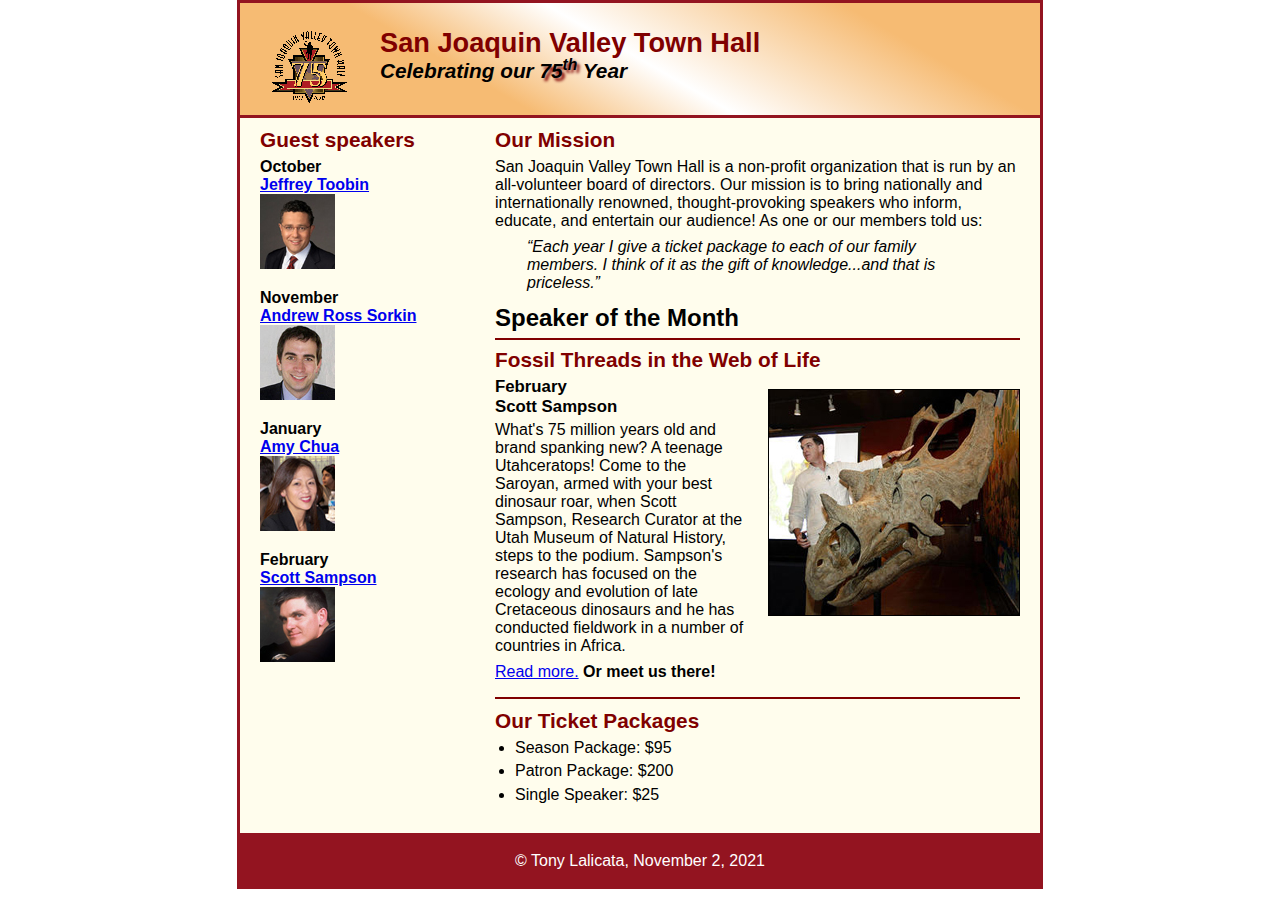
<file: index.html>
<!DOCTYPE html>
<html lang="en">

<head>
	<meta charset="utf-8">
	<title>San Joaquin Valley Town Hall</title>
	<link rel="shortcut icon" href="images/favicon.ico">
	<link rel="stylesheet" href="styles/normalize.css">
	<link rel="stylesheet" href="styles/main.css">
</head>

<body>
	<header>
		<img src="images/town_hall_logo.gif" alt="Town Hall" height="80">
		<h2>San Joaquin Valley Town Hall</h2>
		<h3>Celebrating our <span class="shadow">75<sup>th</sup></span> Year</h3>
	</header>
	<main>
		<section>
			<h2>Our Mission</h2>
			<p>San Joaquin Valley Town Hall is a non-profit organization that is run by an all-volunteer board of directors.
			Our mission is to bring nationally and internationally renowned, thought-provoking speakers who inform,
			educate, and entertain our audience! As one or our members told us:</p>
			<blockquote>&ldquo;Each year I give a ticket package to each of our family members. I think of it as the gift of
			knowledge...and that is priceless.&rdquo;</blockquote>

			<h1>Speaker of the Month</h1>
			<article>
				<h2>Fossil Threads in the Web of Life</h2>
				<img src="images/sampson_dinosaur.jpg" alt="Sampson with Dinosaur">
				<h3>February<br>Scott Sampson</h3>

				<p>What's 75 million years old and brand spanking new? A teenage Utahceratops! Come to the Saroyan,
					armed with your best dinosaur roar, when Scott Sampson, Research Curator at the Utah Museum of
					Natural History, steps to the podium. Sampson's research has focused on the ecology and evolution
					of late Cretaceous dinosaurs and he has conducted fieldwork in a number of countries in Africa.</p>
				<p><a href="speakers/sampson.html">Read more.</a>&nbsp;<b>Or meet us there!</b></p>
			</article>
			<h2>Our Ticket Packages</h2>
			<ul>
				<li>Season Package: $95</li>
				<li>Patron Package: $200</li>
				<li>Single Speaker: $25</li>
			</ul>
		</section>
		<aside>
			<h2>Guest speakers</h2>
			<h4>October<br><a href="speakers/toobin.html">Jeffrey Toobin</a></h4>
			<img src="images/toobin75.jpg" alt="Toobin">
			<h4>November<br><a href="speakers/sorkin.html">Andrew Ross Sorkin</a></h4>
			<img src="images/sorkin75.jpg" alt="Sorkin">
			<h4>January<br><a href="speakers/chua.html">Amy Chua</a></h4>
			<img src="images/chua75.jpg" alt="Chua">
			<h4>February<br><a href="speakers/sampson.html">Scott Sampson</a></h4>
			<img src="images/sampson75.jpg" alt="Sampson">
		</aside>
	</main>
</body>
	<footer>
		<p>&copy; Tony Lalicata, November 2, 2021</p> <!-- 10/25/21 - Moved footer out of body for A11 to fix weird
		formatting errors with how it scaled with borders on the html page-->
	</footer>
</html>
</file>
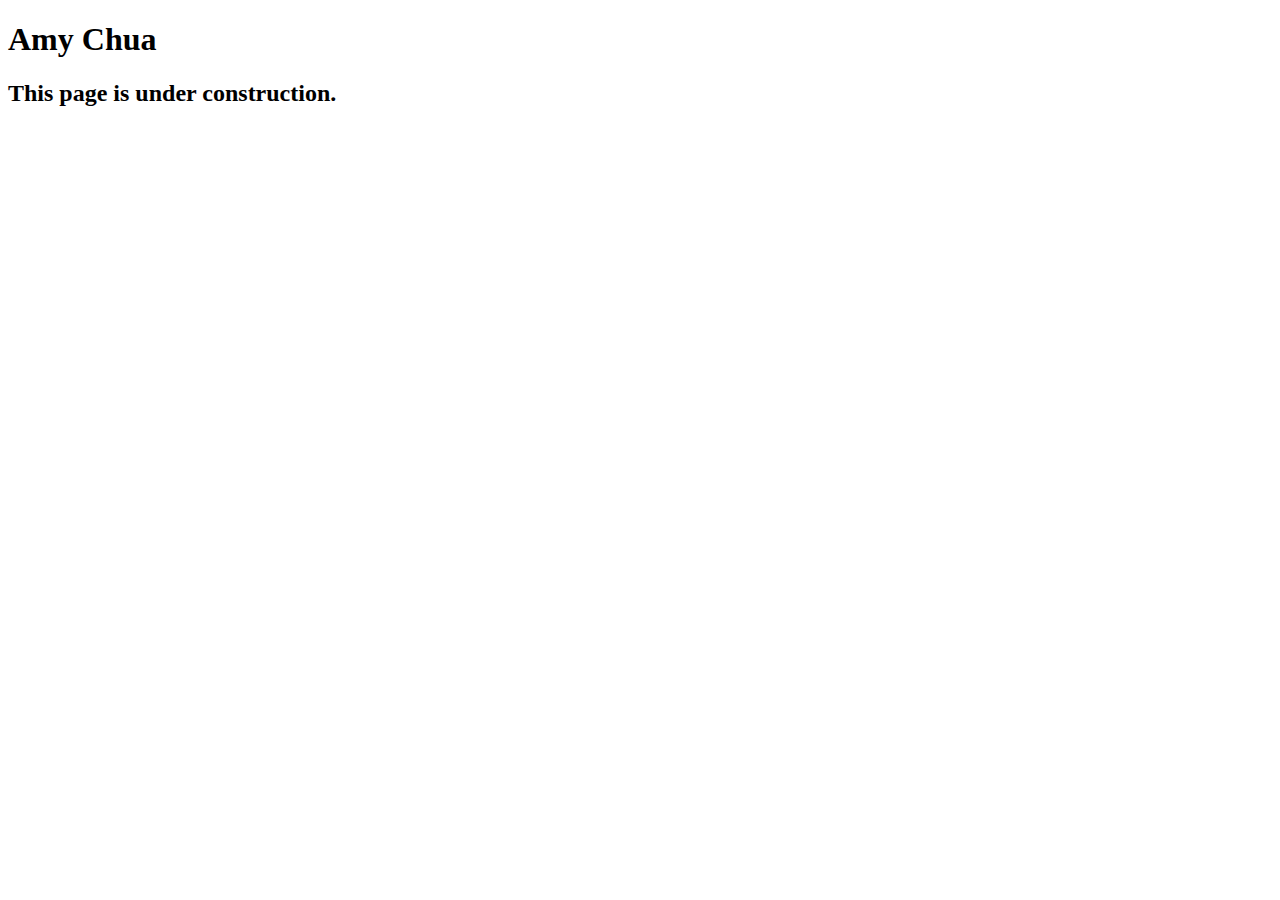
<file: speakers/chua.html>
<!DOCTYPE html>
<html lang="en">

<head>
	<meta charset="utf-8">
	<title>San Joaquin Valley Town Hall</title>
	<link rel="shortcut icon" href="/images/favicon.ico">
</head>

<body>
	<main>
		<h1>Amy Chua</h1>
		<h2>This page is under construction.</h2>
	</main>
</body>

</html>
</file>
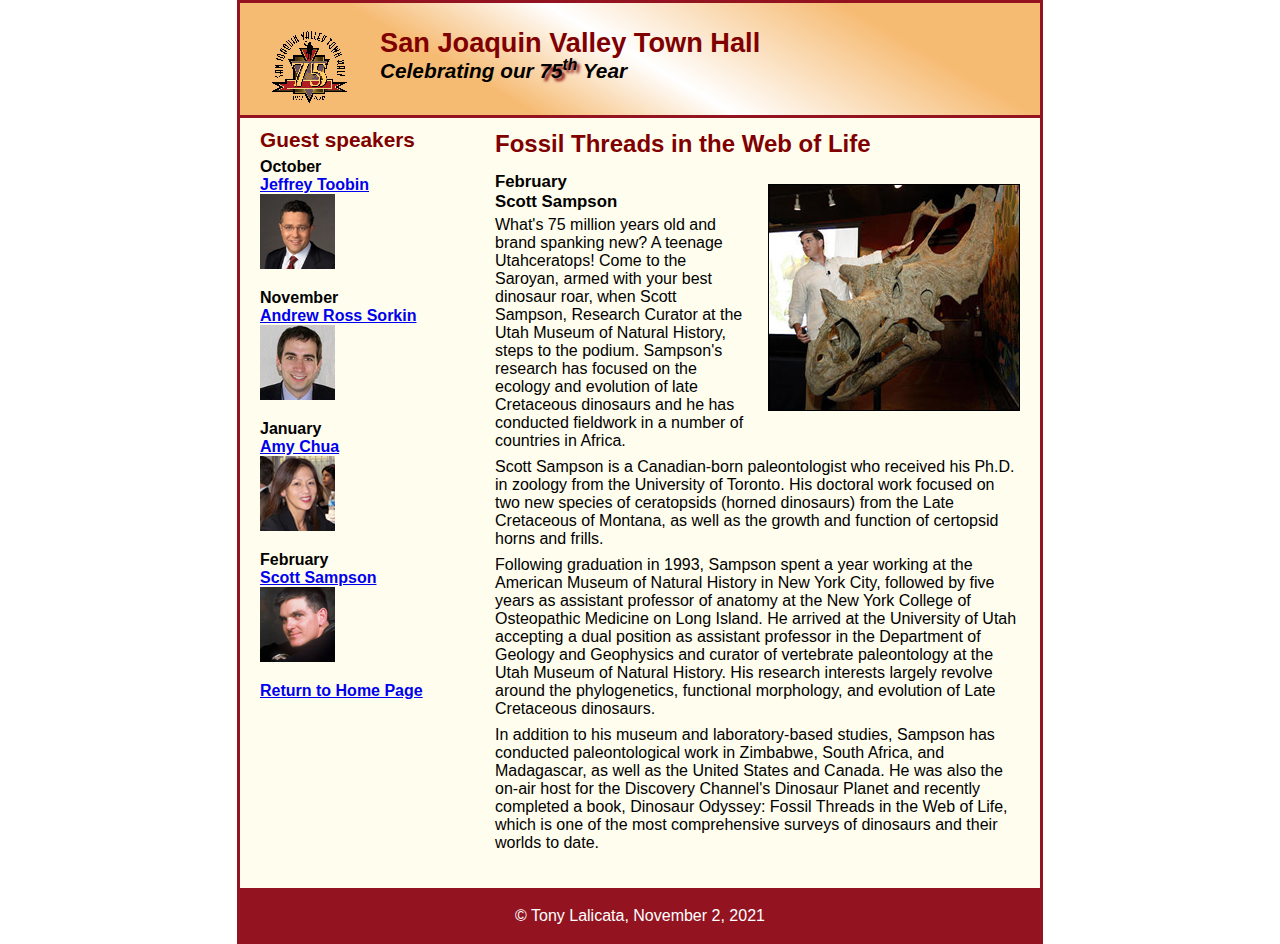
<file: speakers/sampson.html>
<!DOCTYPE html>
<html lang="en">

<head>
	<meta charset="utf-8">
	<title>San Joaquin Valley Town Hall</title>
	<link rel="shortcut icon" href="../images/favicon.ico">
	<link rel="stylesheet" href="../styles/normalize.css">
	<link rel="stylesheet" href="../styles/speaker.css">
</head>

<body>
	<header>
		<img src="../images/town_hall_logo.gif" alt="Town Hall" height="80">
		<h2>San Joaquin Valley Town Hall</h2>
		<h3>Celebrating our <span class="shadow">75<sup>th</sup></span> Year</h3>
	</header>
	<main>
		<section>
			<h1>Fossil Threads in the Web of Life</h1>
			<article>
				<img src="../images/sampson_dinosaur.jpg" alt="Scott Sampson and dinosaur">
				<h2>February<br>Scott Sampson</h2>
				<p>What's 75 million years old and brand spanking new? A teenage Utahceratops! Come to the
					Saroyan, armed with your best dinosaur roar, when Scott Sampson, Research Curator at the
					Utah Museum of Natural History, steps to the podium. Sampson's research has focused on the
					ecology and evolution of late Cretaceous dinosaurs and he has conducted fieldwork in a number
					of countries in Africa.</p>
				<p>Scott Sampson is a Canadian-born paleontologist who received his Ph.D. in zoology from the
					University of Toronto. His doctoral work focused on two new species of ceratopsids (horned
					dinosaurs) from the Late Cretaceous of Montana, as well as the growth and function of certopsid
					horns and frills.</p>
				<p>Following graduation in 1993, Sampson spent a year working at the American Museum of Natural
					History in New York City, followed by five years as assistant professor of anatomy at the New
					York College of Osteopathic Medicine on Long Island. He arrived at the University of Utah
					accepting a dual position as assistant professor in the Department of Geology and Geophysics
					and curator of vertebrate paleontology at the Utah Museum of Natural History. His research
					interests largely revolve around the phylogenetics, functional morphology, and evolution of
					Late Cretaceous dinosaurs.</p>
				<p>In addition to his museum and laboratory-based studies, Sampson has conducted paleontological
					work in Zimbabwe, South Africa, and Madagascar, as well as the United States and Canada. He was
					also the on-air host for the Discovery Channel's Dinosaur Planet and recently completed a book,
					Dinosaur Odyssey: Fossil Threads in the Web of Life, which is one of the most
					comprehensive surveys of dinosaurs and their worlds to date.</p>
			</article>
		</section>
		<aside>
			<h2>Guest speakers</h2>
			<h4>October<br><a href="../speakers/toobin.html">Jeffrey Toobin</a></h4>
			<img src="../images/toobin75.jpg" alt="Toobin">
			<h4>November<br><a href="../speakers/sorkin.html">Andrew Ross Sorkin</a></h4>
			<img src="../images/sorkin75.jpg" alt="Sorkin">
			<h4>January<br><a href="../speakers/chua.html">Amy Chua</a></h4>
			<img src="../images/chua75.jpg" alt="Chua">
			<h4>February<br><a href="../speakers/sampson.html">Scott Sampson</a></h4>
			<img src="../images/sampson75.jpg" alt="Sampson"><br>
			<h4><a href="../index.html"><b>Return to Home Page</b></a></h4>
		</aside>
	</main>
</body>
	<footer>
		<p>&copy; Tony Lalicata, November 2, 2021</p> <!-- 10/25/21 - Moved footer out of body for A11 to fix weird
		formatting errors with how it scaled with borders on the html page-->
	</footer>
</html>
</file>
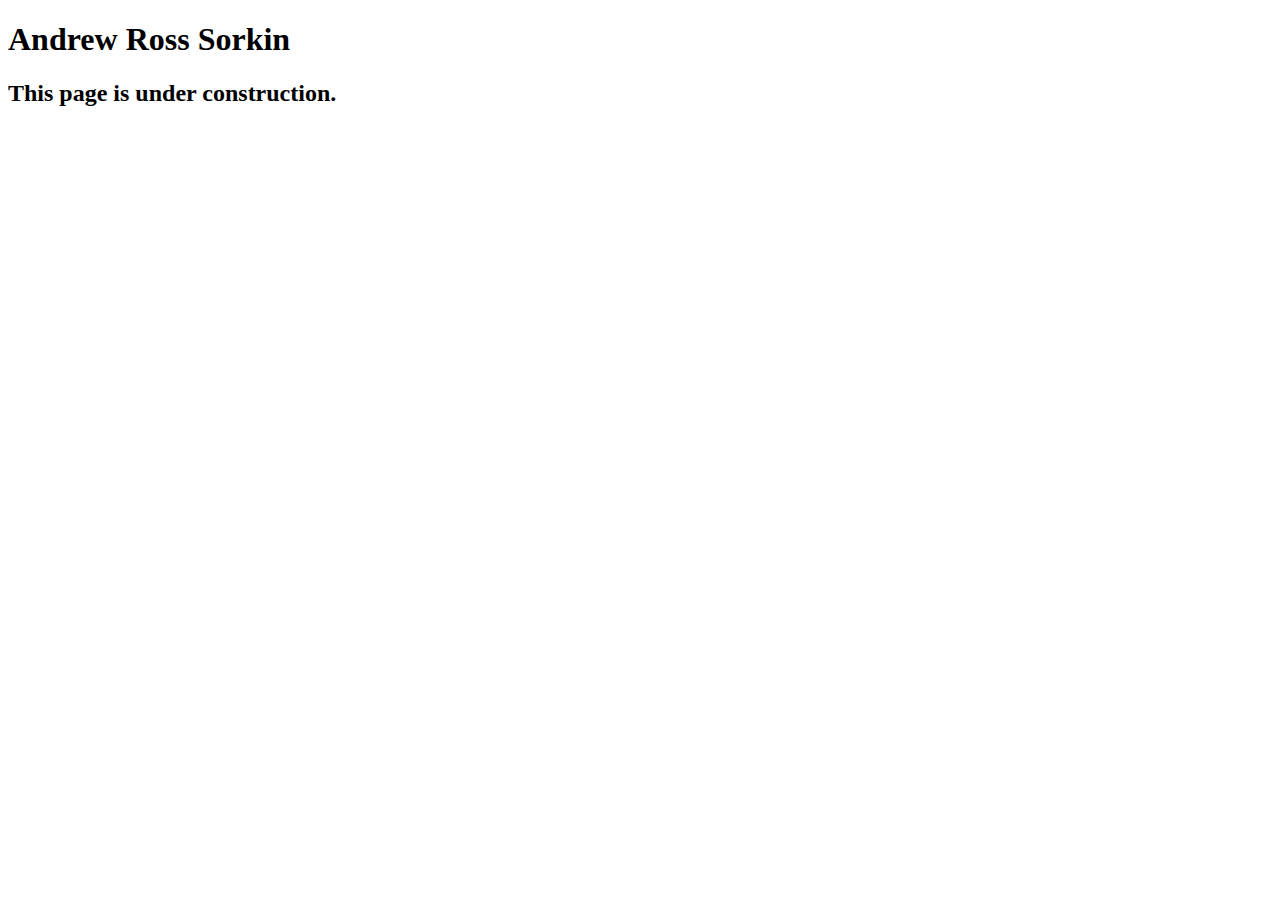
<file: speakers/sorkin.html>
<!DOCTYPE html>
<html lang="en">

<head>
	<meta charset="utf-8">
	<title>San Joaquin Valley Town Hall</title>
	<link rel="shortcut icon" href="/images/favicon.ico">
</head>

<body>
	<main>
		<h1>Andrew Ross Sorkin</h1>
		<h2>This page is under construction.</h2>
	</main>
</body>

</html>
</file>
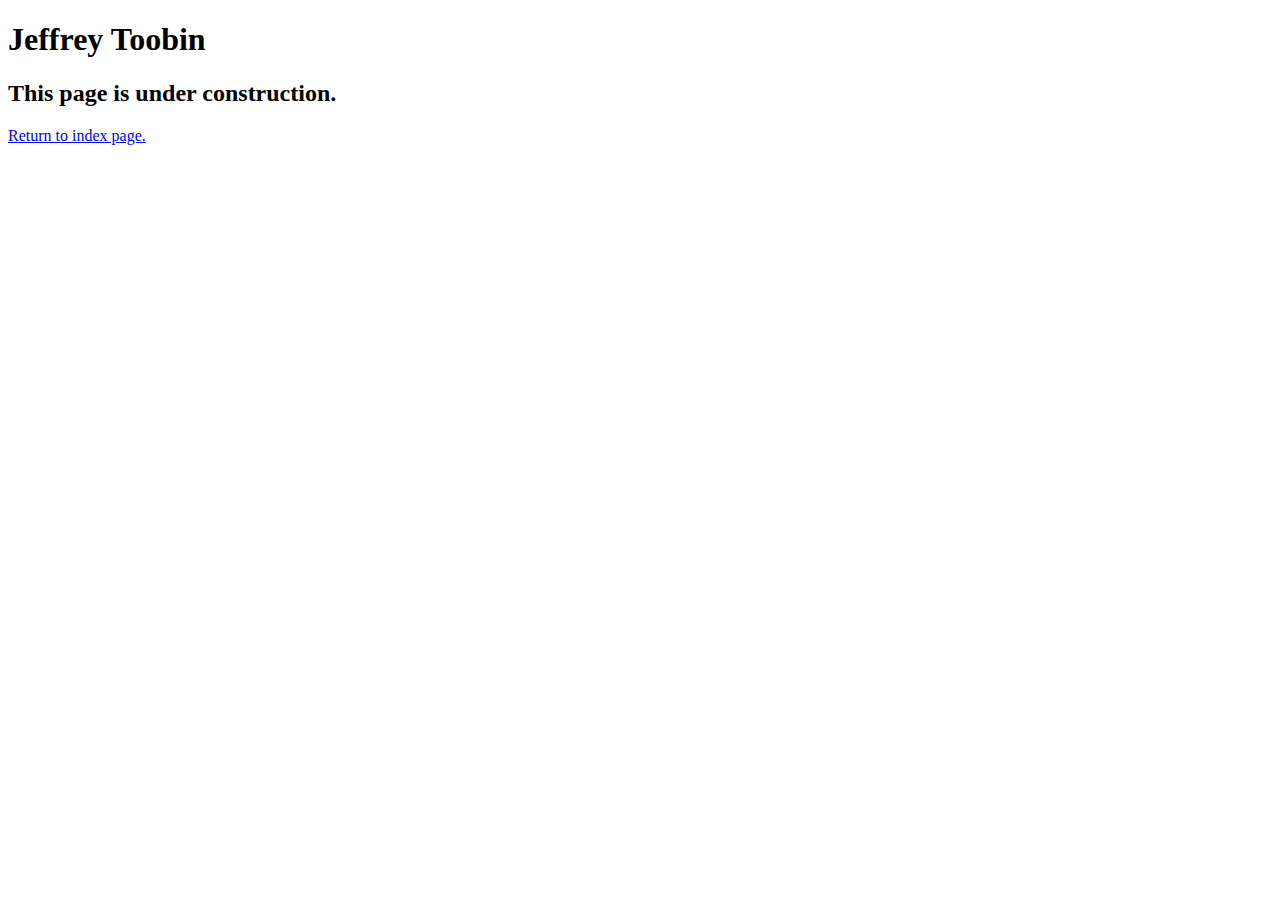
<file: speakers/toobin.html>
<!DOCTYPE html>
<html lang="en">

<head>
	<meta charset="utf-8">
	<title>San Joaquin Valley Town Hall</title>
	<link rel="shortcut icon" href="/images/favicon.ico">
</head>

<body>
    <main>
	    <h1>Jeffrey Toobin</h1>
	    <h2>This page is under construction.</h2>
		<p><a href="../index.html">Return to index page.</a></p>
    </main>
</body>

</html>
</file>
<file: styles/main.css>
/* reset selector */
* {
	margin: 0;
	padding: 0;
}
html {
	background-color: white;
}
/* the styles for the elements */
body {
	font-family: Arial, Helvetica, sans-serif;
    font-size: 100%;
	width: 800px;
	margin: 0 auto;
	border: 3px solid #931420;
	background-color: #fffded;
}
a:focus, a:hover { /*Italicizes the <a></a> components (links in this case) */
	font-style: italic;
}

/* the styles for the header */
.shadow {
	text-shadow: 3px 3px 3px #800000;
}

header {
	border-bottom: 3px solid #931420;
	padding: 1.5em 0 2em 0; /*clockwise ordered syntax*/
	background-image: linear-gradient(30deg, #f6bb73 0%, #f6bb73 30%,
	white 50%, #f6bb73 80%, #f6bb73 100%);
}

header h2 {
	font-size: 170%;
	color: #800000;
}
header h3 {
	font-size: 130%;
	font-style: italic;
}
header img {
	float: left;
	padding: 0 30px;
}

/* the styles for the section */
main {
	clear: left;
}

/*
main h1 {
	font-size: 150%;

	border: 3px double #800000;
	margin-bottom: 0.75em;
	border-radius: 8px;
	box-shadow: 5px 5px;
	border-top: 3px solid #931420;
	border-bottom: 3px solid #931420;

	padding-top: 0.3em;
	padding-bottom: 0.3em;
	background-color: white;
} */
section h1 {
	font-size: 150%;
	padding-top: 0.5em;
	padding-bottom: 0.25em;
	margin: 0;
}
section h2 {
	font-size: 130%;
	color: #800000;
	padding-top: 0.5em;
	padding-bottom: 0.25em;
}

section p {
	padding-bottom: 0.5em;
}
section blockquote {
	padding-left: 2em;
	padding-right: 2em;
	font-style: italic;
}
section ul {
	padding-bottom: 0.25em;
	padding-left: 1.25em;
}
section li {
	padding-bottom: 0.35em;
}

section {
	width: 525px;
	float: right;
	padding-left: 20px;
	padding-right: 20px;
	padding-bottom: 20px;
}
/* Article section */
article {
	padding-top: 0.5em;
	padding-bottom: 0.5em;
	border-top: 2px solid #800000;
	border-bottom: 2px solid #800000;
}
article img {
	float: right;
	margin: 0.75em 0 1em 1em;
	border: 1px solid black;
}
article h2 {
	padding-top: 0;
}
article h3 {
	font-size: 105%;
	padding-bottom: 0.25em;
}
/* Aside section */
aside {
	width: 215px;
	float: right;
	padding-left: 20px;
	padding-bottom: 20px;
}
aside img {
	padding-bottom: 1em;
}
aside h2 {
	font-size: 130%;
	color: #800000;
	padding-top: 0.5em;
	padding-bottom: 0.25em;
}
aside h3 {
	font-size: 105%;
	padding-bottom: 0.25em;
}
/* the styles for the footer */
footer {
	border-top: 3px solid #931420;
	background-color: #931420;
	clear: both;
}
footer p {
	text-align: center;
	color: white;
	padding: 1em 0;
}
</file>
<file: styles/speaker.css>
/* reset selector */
* {
	margin: 0;
	padding: 0;
}
html {
	background-color: white;
}
/* the styles for the elements */
body {
	font-family: Arial, Helvetica, sans-serif;
    font-size: 100%;
	width: 800px;
	margin: 0 auto;
	border: 3px solid #931420;
	background-color: #fffded;
}
a:focus, a:hover { /*Italicizes the <a></a> components (links in this case) */
	font-style: italic;
}

/* the styles for the header */
.shadow {
	text-shadow: 3px 3px 3px #800000;
}

header {
	border-bottom: 3px solid #931420;
	padding: 1.5em 0 2em 0; /*clockwise ordered syntax*/
	background-image: linear-gradient(30deg, #f6bb73 0%, #f6bb73 30%,
	white 50%, #f6bb73 80%, #f6bb73 100%);
}

header h2 {
	font-size: 170%;
	color: #800000;
}
header h3 {
	font-size: 130%;
	font-style: italic;
}
header img {
	float: left;
	padding: 0 30px;
}

/* the styles for the section */
main {
	clear: left;
}

/*
main h1 {
	font-size: 150%;

	border: 3px double #800000;
	margin-bottom: 0.75em;
	border-radius: 8px;
	box-shadow: 5px 5px;
	border-top: 3px solid #931420;
	border-bottom: 3px solid #931420;

	padding-top: 0.3em;
	padding-bottom: 0.3em;
	background-color: white;
} */
section h1 {
	font-size: 150%;
	color: #800000;
	padding-top: 0.5em;
	padding-bottom: 0.25em; /*could be set to 0.5em asa well*/
	margin: 0;
}
section h2 {
	font-size: 105%;
	padding-top: 0.5em;
	padding-bottom: 0.25em;
}

section p {
	padding-bottom: 0.5em;
}
section blockquote {
	padding-left: 2em;
	padding-right: 2em;
	font-style: italic;
}
section ul {
	padding-bottom: 0.25em;
	padding-left: 1.25em;
}
section li {
	padding-bottom: 0.35em;
}

section {
	width: 525px;
	float: right;
	padding-left: 20px;
	padding-right: 20px;
	padding-bottom: 20px;
}
/* Article section */
article {
	padding-top: 0.5em;
	padding-bottom: 0.5em;
}
article img {
	float: right;
	margin: 0.75em 0 1em 1em;
	border: 1px solid black;
}
article h2 {
	padding-top: 0;
}
article h3 {
	font-size: 105%;
	padding-bottom: 0.25em;
}
/* Aside section */
aside {
	width: 215px;
	float: right;
	padding-left: 20px;
	padding-bottom: 20px;
}
aside img {
	padding-bottom: 1em;
}
aside h2 {
	font-size: 130%;
	color: #800000;
	padding-top: 0.5em;
	padding-bottom: 0.25em;
}
aside h3 {
	font-size: 105%;
	padding-bottom: 0.25em;
}
/* the styles for the footer */
footer {
	border-top: 3px solid #931420;
	background-color: #931420;
	clear: both;
}
footer p {
	text-align: center;
	color: white;
	padding: 1em 0;
}
</file>
